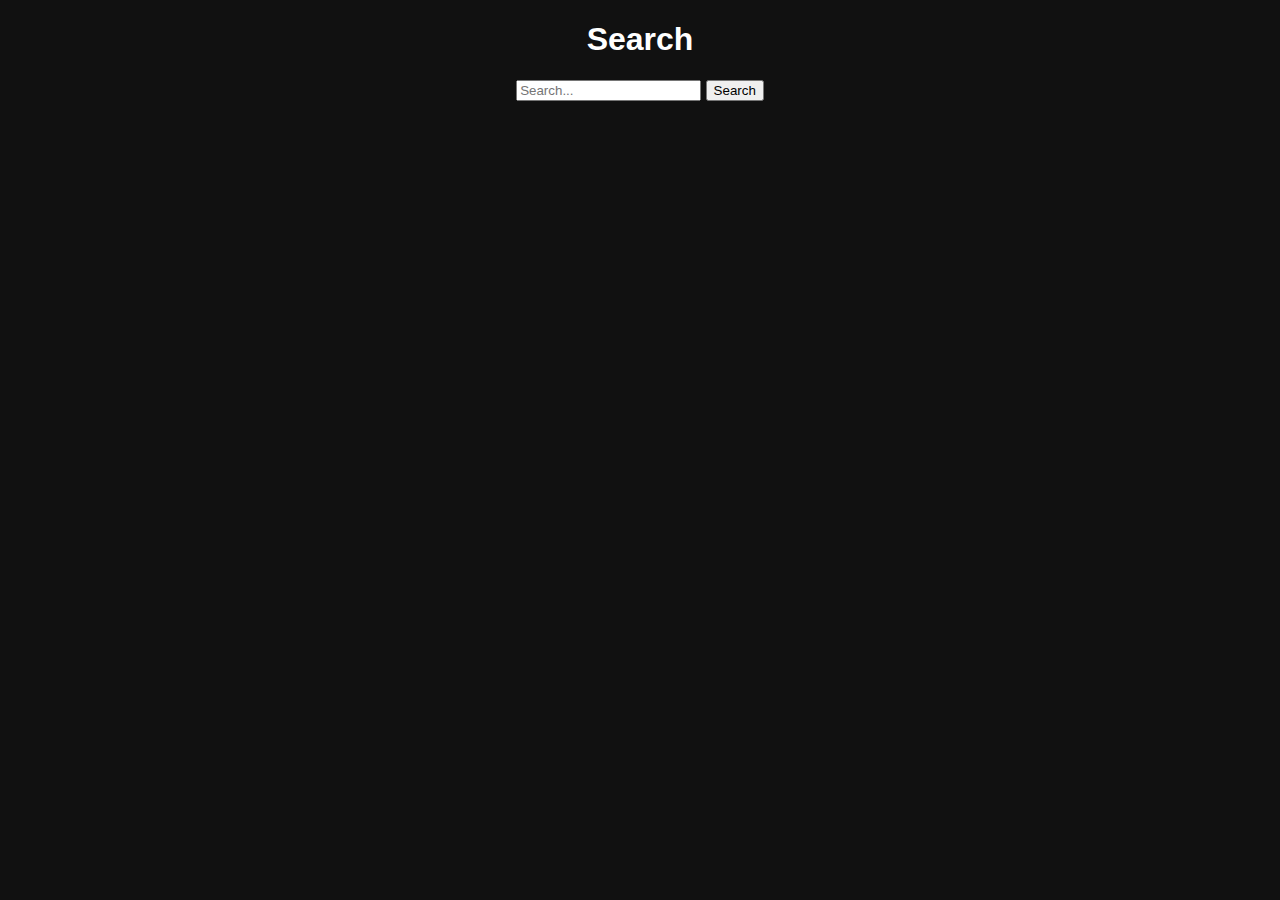
<file: index.html>
<!DOCTYPE html>
<html lang="en">
<head>
<meta charset="UTF-8">
<meta name="viewport" content="width=device-width, initial-scale=1.0">
<title>Conan Search</title>
<link rel="stylesheet" href="style.css">
</head>

<body>

<h1>Search</h1>
<input id="search" type="text" placeholder="Search...">
<button onclick="search()">Search</button>

<div id="grid" class="grid"></div>

<script src="script.js"></script>
</body>
</html>
</file>
<file: style.css>
body {
    background: #111;
    color: white;
    font-family: Arial;
    text-align: center;
}

.grid {
    display: grid;
    grid-template-columns: repeat(8, 1fr);
    gap: 12px;
    margin: 40px;
}

.box {
    background: #222;
    padding: 10px;
    border-radius: 8px;
    cursor: not-allowed;
}

.box.clickable {
    cursor: pointer;
    border: 2px solid #4aa3ff;
}

.box img {
    width: 100%;
    border-radius: 8px;
}

.watch-body {
    background: #0a1837;
}

.watch-container {
    display: flex;
    padding: 20px;
}

.video-area {
    flex: 3;
    margin-right: 20px;
    background: #000;
    border-radius: 12px;
    padding: 10px;
}

.episode-list {
    flex: 1;
    background: #12285f;
    padding: 20px;
    border-radius: 12px;
}

.episodes button {
    width: 60px;
    height: 40px;
    margin: 5px;
    background: #1c47a1;
    border: none;
    color: white;
    font-size: 18px;
    cursor: pointer;
}

.episodes button:hover {
    background: #3c6df2;
}
</file>
